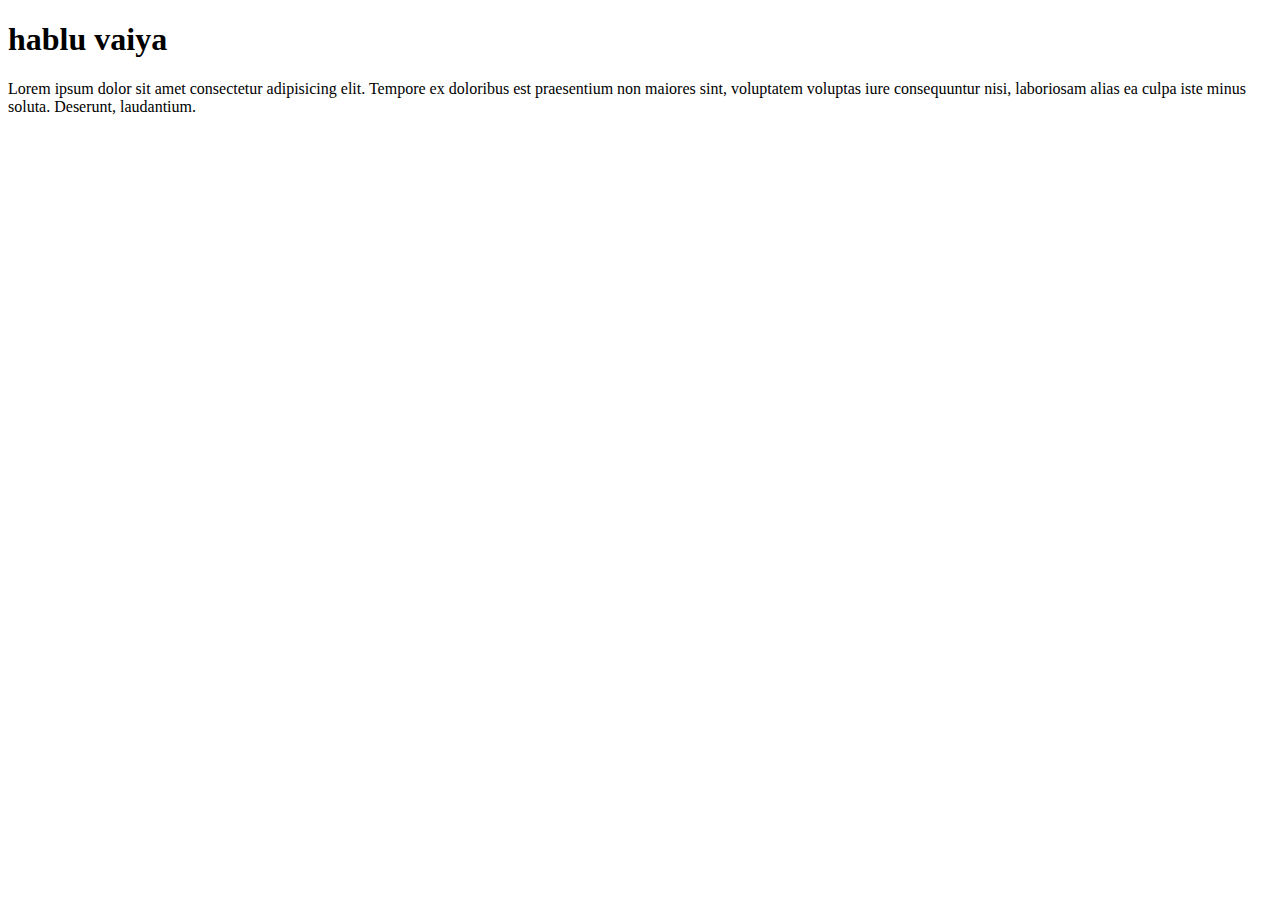
<file: media.html>
<!DOCTYPE html>
<html lang="en">
<head>
    <meta charset="UTF-8">
    <meta http-equiv="X-UA-Compatible" content="IE=edge">
    <meta name="viewport" content="width=device-width, initial-scale=1.0">
    <title>Document</title>
</head>
<body>
    <h1> hablu vaiya</h1>
    <p> Lorem ipsum dolor sit amet consectetur adipisicing elit. Tempore ex doloribus est praesentium non maiores sint, voluptatem voluptas iure consequuntur nisi, laboriosam alias ea culpa iste minus soluta. Deserunt, laudantium.</p>
</body>
</html>
</file>
